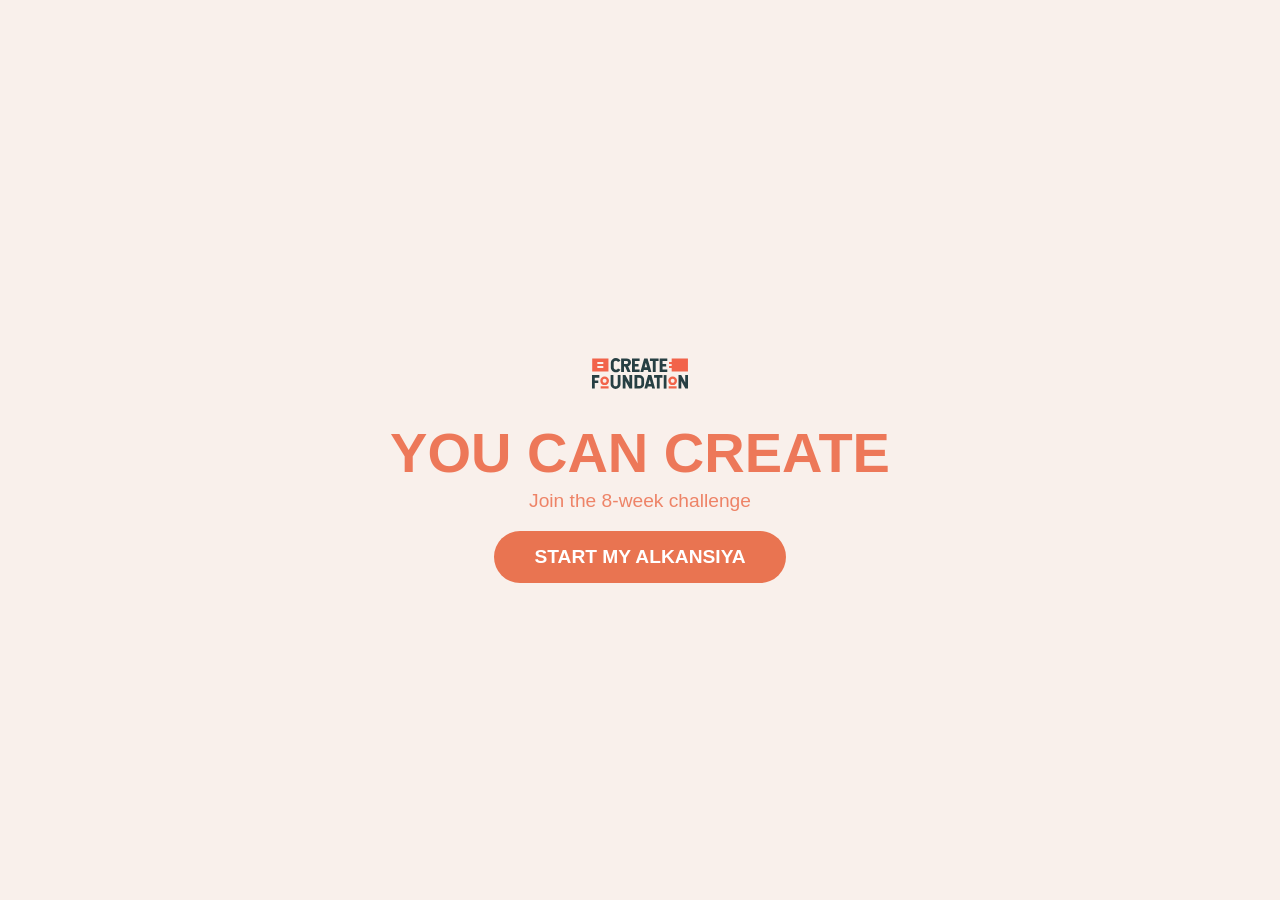
<file: index.html>
<!DOCTYPE html>
<html lang="en">
<head>
    <meta charset="UTF-8">
    <meta name="viewport" content="width=device-width, initial-scale=1.0">
    <title>Digital Alkansiya</title>
    <link rel="stylesheet" href="style-landing.css">
</head>
<body class="landing-body">

<div class="landing-content">
    <img src="web-icon.svg" class="main-logo" alt="Create Foundation">
    
    <h1 class="main-title">You Can Create</h1>
    <p class="sub-title">Join the 8-week challenge</p>

    <a href="form.html" class="cta-button">START MY ALKANSIYA</a>
</div>

</body>
</html>
</file>
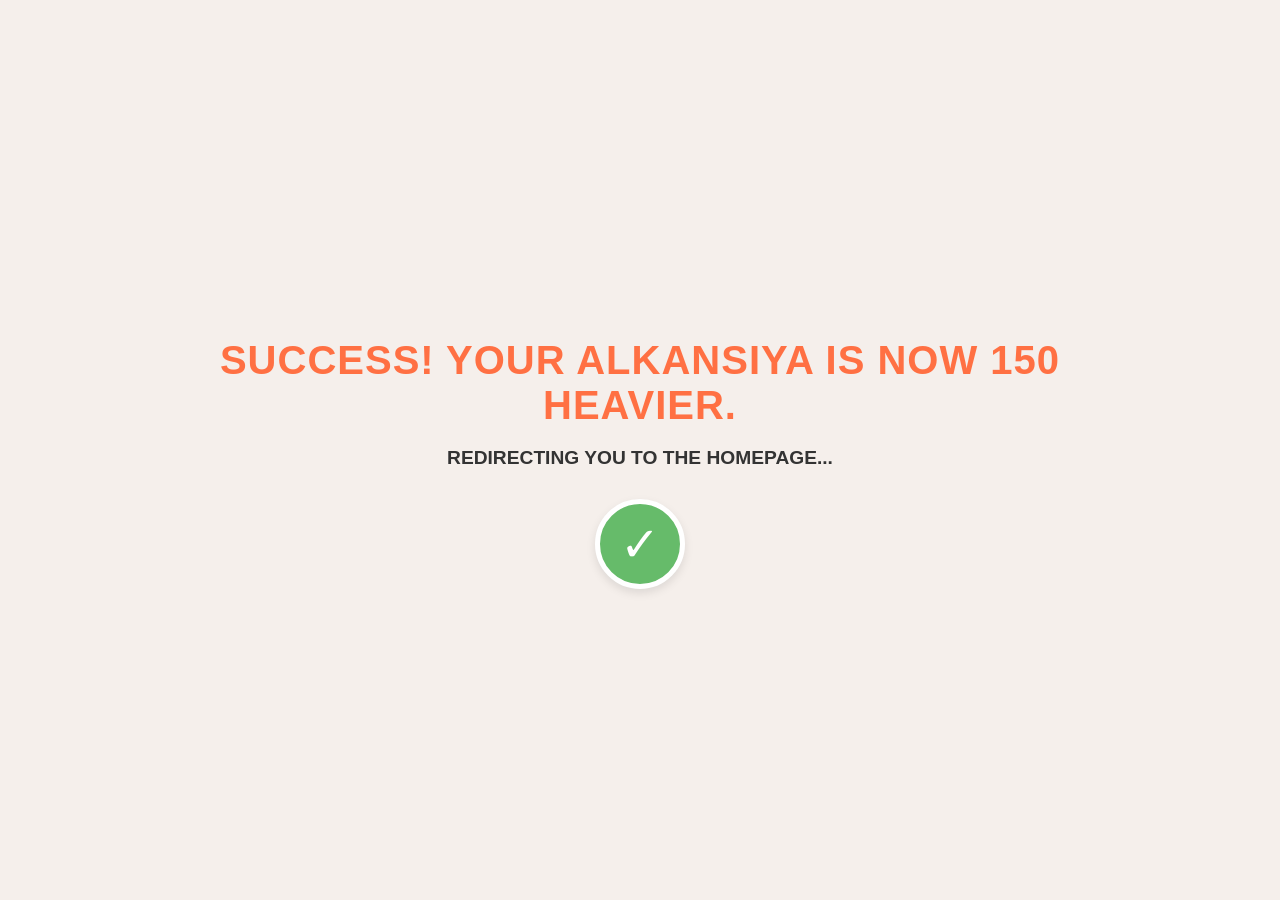
<file: redirect.html>
<!DOCTYPE html>
<html lang="en">
<head>
    <meta charset="UTF-8">
    <meta name="viewport" content="width=device-width, initial-scale=1.0">
    <title>Success! - Digital Alkansiya</title>
    <link rel="stylesheet" href="redirect.css">
</head>
<body>

    <div class="success-container">
        <h1 class="success-text">SUCCESS! YOUR ALKANSIYA IS NOW <span id="amount">150</span> HEAVIER.</h1>
        <p class="redirect-text">Redirecting you to the homepage...</p>
        
        <div class="checkmark-circle">
            <span class="checkmark">✓</span>
        </div>
    </div>

    <script src="redirect.js"></script>
</body>
</html>
</file>
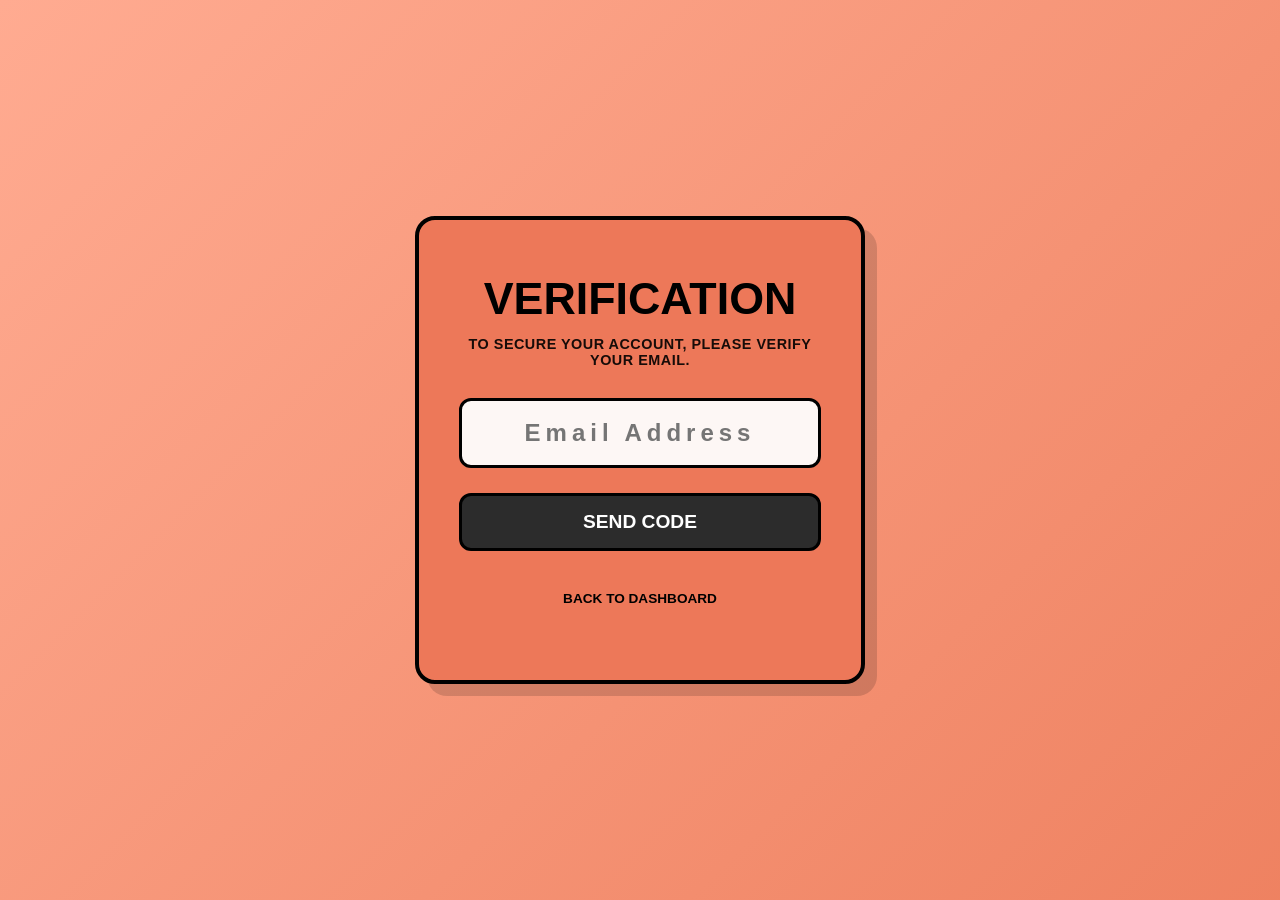
<file: verify.html>
<!DOCTYPE html>
<html lang="en">
<head>
    <meta charset="UTF-8">
    <meta name="viewport" content="width=device-width, initial-scale=1.0">
    <title>Verify Identity - Digital Alkansiya</title>
    <link rel="stylesheet" href="verify.css">
</head>
<body class="dashboard-body">

    <div class="verify-container">
        <h1 class="verify-header">Verification</h1>
        
        <p class="verify-description">To secure your account, please verify your email.</p>
        
        <div id="step-1">
            <input type="email" id="verify-email" class="verify-input" placeholder="Email Address" required>
            <button type="button" class="verify-btn" onclick="sendCode()">Send Code</button>
        </div>

        <div id="step-2" style="display: none;">
            <input type="text" id="digit-code" class="verify-input" maxlength="6" placeholder="000000" style="text-align: center; letter-spacing: 5px;">
            <button type="button" class="verify-btn" onclick="verifyUser()">Verify Now</button>
            <p id="error-msg" style="color: #fff; background: #c0392b; display: none; padding: 10px; border-radius: 4px; margin-top: 10px;">Incorrect code. Try again.</p>
        </div>

        <p style="margin-top: 20px;">
            <a href="home.html" class="login-link">Back to Dashboard</a>
        </p>
    </div>

    <script src="verify.js"></script>
</body>
</html>
</file>
<file: style-landing.css>
/* Color Variables based on your image */
:root {
    --bg-peach: #f9f0eb;
    --coral: #e97451;
    --dark-text: #4a4a4a;
}

body {
    margin: 0;
    /* Updated to Poppins only */
    font-family: 'Poppins', sans-serif;
}

/* Specific background for the landing page */
.landing-body {
    background-color: var(--bg-peach);
    display: flex;
    justify-content: center;
    align-items: center;
    height: 100vh;
    text-align: center;
}
/* Ensure the container stacks items closely */
.landing-content {
    display: flex;
    flex-direction: column;
    align-items: center;
    text-align: center;
}

/* 1. Reset the Logo spacing */
.main-logo {
    width: 200px; /* Adjust size as needed */
    height: auto;
    margin-bottom: 0 !important; /* Removes space below logo */
    padding-bottom: 0;
}

/* 2. Reset the Title spacing */
.main-title {
    margin-top: -10px !important; /* Negative margin pulls the text UP towards the logo */
    margin-bottom: 5px; /* Adjusts space between title and subtitle */
    font-size: 3.5rem;
    font-weight: 900;
    color: #ED7859; /* Your brand coral color */
    text-transform: uppercase;
}

/* 3. Adjust subtitle */
.sub-title {
    margin-top: 0;
    font-size: 1.2rem;
    color: #ED7859;
    opacity: 0.9;
}

/* The "Start My Alkansiya" Button */
.cta-button {
    display: inline-block;
    background-color: var(--coral);
    color: white;
    padding: 15px 40px;
    border-radius: 50px; /* Rounded pill shape */
    text-decoration: none;
    font-weight: 600; /* Semi-bold */
    font-size: 1.2rem;
    font-family: 'Poppins', sans-serif;
    transition: transform 0.2s, background-color 0.2s;
    border: none;
    cursor: pointer;
}

.cta-button:hover {
    background-color: #d66340;
    transform: scale(1.05);
}

/* Styles for Registration/Login forms */
.form-container {
    background: white;
    padding: 2rem;
    border-radius: 12px;
    box-shadow: 0 10px 25px rgba(0,0,0,0.05);
    width: 350px;
}

/* Ensure form inputs also use Poppins */
input, button, select, textarea {
    font-family: 'Poppins', sans-serif;
}
</file>
<file: redirect.css>
/* Redirect Page Styles */
body {
    background-color: #F5EFEB;
    /* Matching the light cream background */
    display: flex;
    justify-content: center;
    align-items: center;
    height: 100vh;
    margin: 0;
    /* Updated: supervisor's preference for Poppins only */
    font-family: 'Poppins', sans-serif;
    text-align: center;
}

.success-container {
    max-width: 80%;
}

.success-text {
    color: #FF7043;
    /* The coral/orange color from your image */
    font-size: 2.5rem;
    text-transform: uppercase;
    margin-bottom: 10px;
    letter-spacing: 1px;
    /* Explicit weight for that bold impact */
    font-weight: 800; 
}

.redirect-text {
    color: #333;
    font-size: 1.2rem;
    text-transform: uppercase;
    margin-bottom: 30px;
    font-weight: 600;
}

.checkmark-circle {
    width: 80px;
    height: 80px;
    background-color: #66BB6A;
    /* Success green */
    border-radius: 50%;
    display: flex;
    justify-content: center;
    align-items: center;
    margin: 0 auto;
    box-shadow: 0 4px 10px rgba(0, 0, 0, 0.1);
    border: 5px solid white;
}

.checkmark {
    color: white;
    font-size: 3rem;
}
</file>
<file: verify.css>
/* verify.css */

/* 1. Animated Gradient Background (Inherited consistency) */
body {
    margin: 0;
    padding: 0;
    /* Updated: Poppins Only */
    font-family: 'Poppins', sans-serif;
    display: flex;
    justify-content: center;
    align-items: center;
    height: 100vh;
    overflow: hidden;
    
    background: linear-gradient(-45deg, #f9f0eb, #fce4ec, #e97451, #ffab91);
    background-size: 400% 400%;
    animation: gradientBG 15s ease infinite;
}

@keyframes gradientBG {
    0% { background-position: 0% 50%; }
    50% { background-position: 100% 50%; }
    100% { background-position: 0% 50%; }
}

/* 2. Verify Container with "Sticker" Depth */
.verify-container {
    background-color: #ED7859; 
    padding: 3.5rem 2.5rem;
    width: 90%;
    max-width: 450px;
    border: 4px solid #000; /* Standardized thick border */
    text-align: center;
    border-radius: 20px;
    /* Hard shadow for that "brutalist" look */
    box-shadow: 12px 12px 0px rgba(0,0,0,0.15); 
    z-index: 1;
    box-sizing: border-box;
}

/* 3. Elements Styling */

/* 3.1. Elements Styling - RESPONSIVE FIX */
.verify-header {
    font-family: 'Poppins', sans-serif;
    /* Use a fluid font size or a slightly smaller base */
    font-size: 2.8rem; 
    font-weight: 900;
    color: #000;
    margin: 0 0 10px 0;
    text-transform: uppercase;
    line-height: 1;
    /* Prevent words from breaking the layout */
    word-wrap: break-word;
    overflow-wrap: break-word;
}

/* Add this Media Query at the bottom of your verify.css */
@media (max-width: 480px) {
    .verify-container {
        padding: 2.5rem 1.5rem; /* Reduce side padding to give text more room */
        width: 95%; /* Allow container to be wider on tiny screens */
    }

    .verify-header {
        font-size: 2rem; /* Significant shrink for mobile gadgets */
        letter-spacing: -1px; /* Tighter letters to save space */
    }

    .verify-description {
        font-size: 0.8rem;
    }
}

.verify-description {
    color: #000;
    font-weight: 700;
    margin-bottom: 30px;
    font-size: 0.9rem;
    text-transform: uppercase;
    letter-spacing: 0.5px;
    opacity: 0.9;
}

.verify-input {
    width: 100%;
    padding: 18px;
    background-color: #FDF7F5;
    border: 3px solid #000;
    /* Ensuring Poppins is applied to the input field */
    font-family: 'Poppins', sans-serif;
    font-size: 1.5rem; 
    font-weight: 700;
    margin-bottom: 25px;
    box-sizing: border-box;
    border-radius: 12px;
    text-align: center;
    letter-spacing: 5px; 
    transition: transform 0.2s;
}

.verify-input:focus {
    outline: none;
    transform: scale(1.02);
    border-color: #2C2C2C;
}

.verify-btn {
    width: 100%;
    background-color: #2C2C2C; 
    color: #fff;
    border: 3px solid #000;
    padding: 15px;
    /* Ensuring Poppins is applied to the button */
    font-family: 'Poppins', sans-serif;
    font-weight: 700;
    font-size: 1.2rem;
    text-transform: uppercase;
    cursor: pointer;
    transition: 0.3s ease;
    border-radius: 12px;
}

.verify-btn:hover {
    background-color: #404040;
    transform: translateY(-3px);
    box-shadow: 0 5px 15px rgba(0,0,0,0.2);
}

.login-link {
    display: inline-block;
    margin-top: 20px;
    color: #000;
    text-decoration: none;
    font-weight: 700;
    font-size: 0.85rem;
    text-transform: uppercase;
    border-bottom: 2px solid transparent;
    transition: 0.2s;
}

.login-link:hover {
    border-bottom: 2px solid #000;
}
</file>
